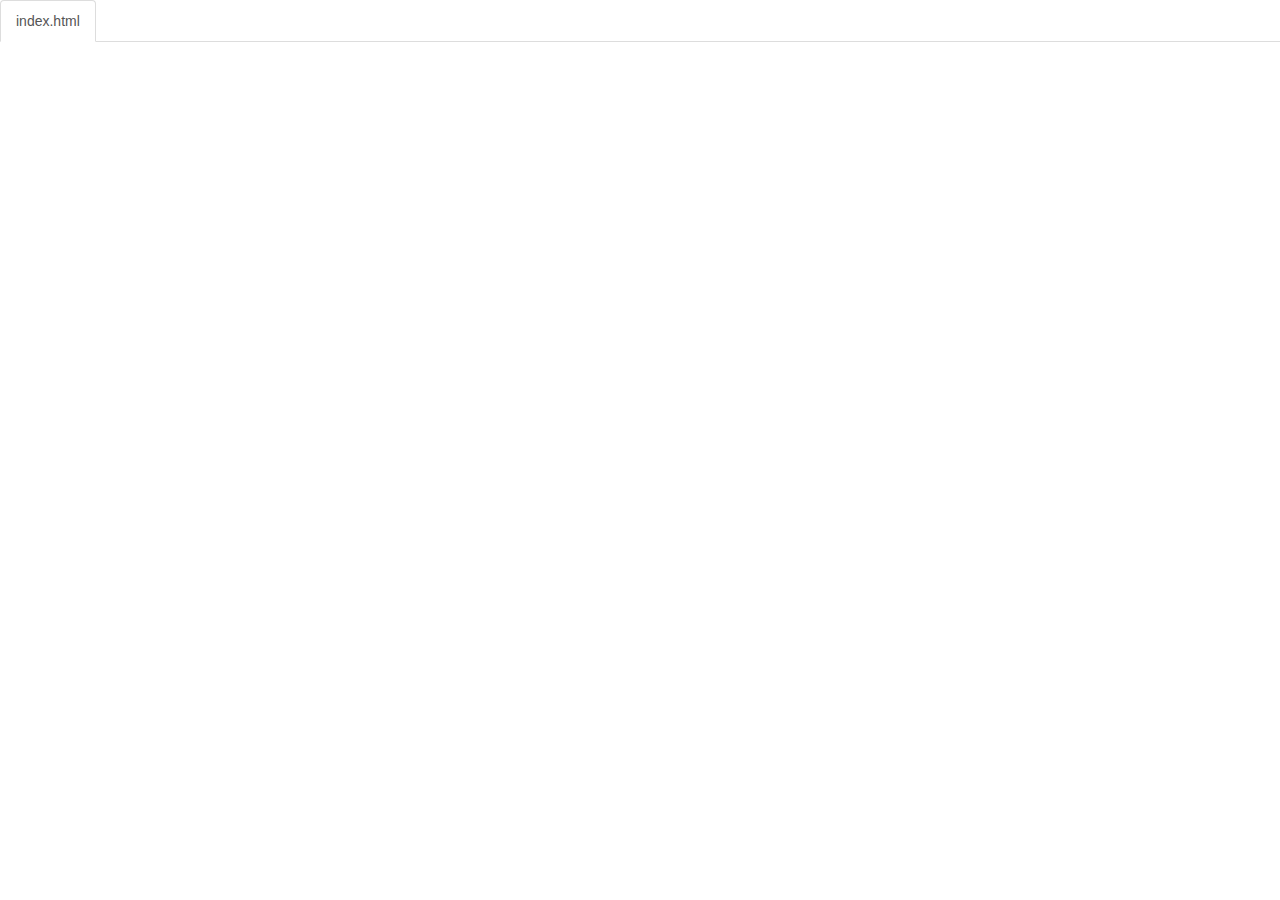
<file: code.html>
<!DOCTYPE html>
<html lang="en">

<head>
    <title>Code</title>
    <meta charset="utf-8">
    <meta name="viewport" content="width=device-width, initial-scale=1">
    <link rel="stylesheet" href="https://maxcdn.bootstrapcdn.com/bootstrap/3.3.6/css/bootstrap.min.css">
    <script src="https://ajax.googleapis.com/ajax/libs/jquery/1.12.0/jquery.min.js"></script>
    <script src="https://maxcdn.bootstrapcdn.com/bootstrap/3.3.6/js/bootstrap.min.js"></script>
    <style>
        body {
            padding-top: 50px;
        }
        .navbar-fixed-top {
            background-color: white;
        }
    </style>
</head>

<body>

    <div class="container-fluid">
        <ul class="nav nav-tabs navbar-fixed-top">
            <li class="active"><a href="#index">index.html</a></li>
            
        </ul>

<!-- 
URL structure:
https://gist-it.appspot.com/github/kaceym5669/shabr/raw/master/index.html?footer=0

EXAMPLE: 
https://gist-it.appspot.com/github/bmuellerhstat/shabr/raw/master/index.html?footer=0
-->
        <div class="tab-content">
            <div id="index" class="tab-pane fade in active">
                <script src="https://gist-it.appspot.com/github/kaceym5669/shabr/raw/master/index.html?footer=0"></script>
            </div>
           
        </div>
    </div>

    <script>
        $(document).ready(function() {
            $(".nav-tabs a").click(function() {
                $(this).tab('show');
            });
            $('.nav-tabs a').on('shown.bs.tab', function(event) {
                var x = $(event.target).text(); // active tab
                var y = $(event.relatedTarget).text(); // previous tab
                $(".act span").text(x);
                $(".prev span").text(y);
            });
            
            // custom code font-size (uncomment below to see effect)
            // $('pre').css('font-size','16px');
        });
    </script>

</body>

</html>
</file>
